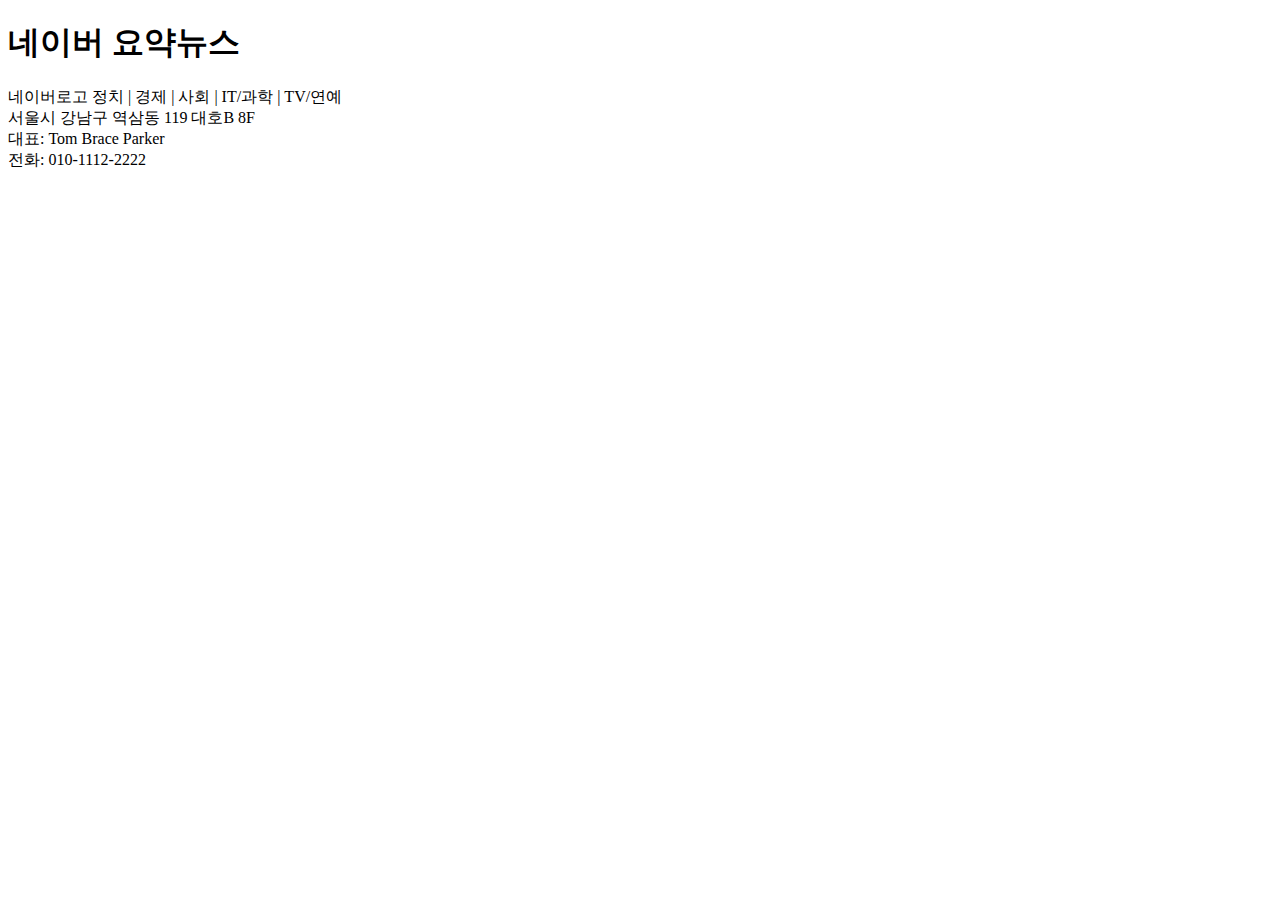
<file: 004.HTML학습/01.Info_PJ/index.html>
<!DOCTYPE html>
<html lang="en">
    <!-- head요소 : 웹페이지 기본설정 -->
<head>
    <!-- 문자열 셋팅 -->
    <meta charset="UTF-8">
    <!-- 모바일 크기처리 -->
    <meta name="viewport" content="width=device-width, initial-scale=1.0">
    <!-- 탭메뉴 출력 타이틀 -->
    <title>네이버 요약뉴스</title>
</head>
<!-- body요소 : 웹문서 본문출력 -->
<body>
    <!-- h1요소 : 큰제목 -->
    <h1>네이버 요약뉴스</h1>
    
    <!-- div요소 : 내용구분박스 -->
    <div>네이버로고 정치 | 경제 | 사회 | IT/과학 | TV/연예</div>
    
    <!-- br요소 : 줄바꿈 -->
    <div> 서울시 강남구 역삼동 119 대호B 8F <br>
    대표: Tom Brace Parker <br>
    전화: 010-1112-2222</div>
   
</body>
</html>
</file>
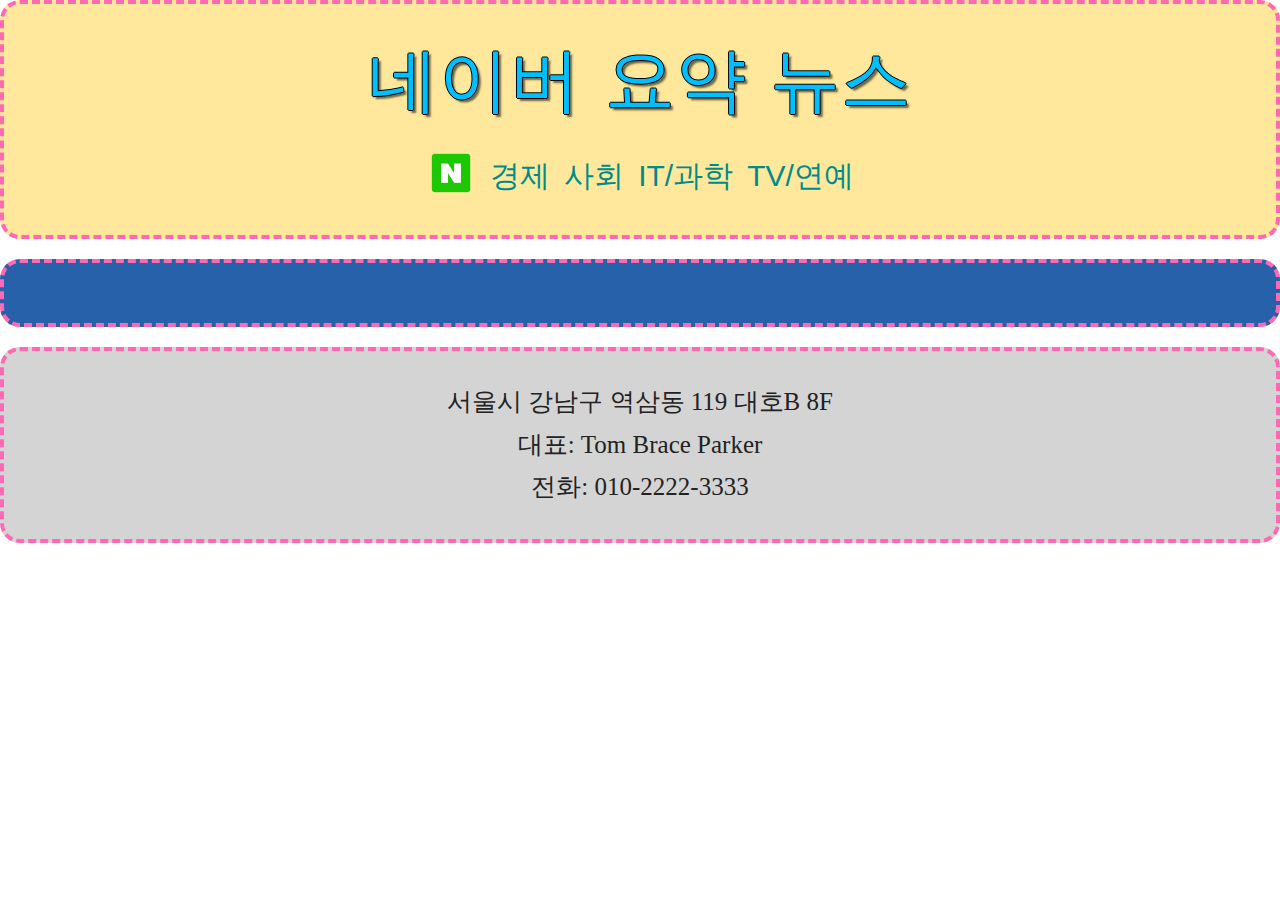
<file: 004.HTML학습/01.Info_PJ/sub3.html>
<!DOCTYPE html>
<html lang="en">
  <!-- head요소 : 웹페이지 기본설정 -->
  <head>
    <!-- 문자열 셋팅 -->
    <meta charset="UTF-8" />
    <!-- 모바일 크기처리 -->
    <meta name="viewport" content="width=device-width, initial-scale=1.0" />
    <!-- 탭메뉴출력 타이틀 -->
    <title>네이버 요약 뉴스</title>
    <!-- 스타일시트 인터널방식 코딩구역 -->
    <style>
      /* CSS문법만 사용하는 구역! */
      /* 기본문법ㅋ
      선택자{속성:값;} */      
    </style>
    <!-- 외부 CSS 연결하기 -->
     <link rel="stylesheet" href="./css/sub.css">
  </head>
  <!-- body요소 : 웹문서 본문출력  -->
  <body>
    <!-- 1. 상단영역 -->
    <header class="top-area common-box">
      <!-- h1요소 : 큰제목 -->
      <h1 id="main-title">네이버 요약 뉴스   </h1>

      <!-- div요소 : 내용구분박스 -->
      <nav class="menu">
        <!-- style속성에 값으로 
         CSS를 셋팅할 수 있다 -->
        <!-- <ul style="list-style: none; display: flex; gap: 10px;"> -->

        <!-- ul요소 : 
           순서없는리스트(unordered list)
           -> 하위필수요소는 li다!(반드시사용!) -->
        <ul>
          <li>
            <a href="index.html"><img src="./images/naver_logo.png" alt="네이버 로고"></a>
          </li>
          <li><a href="sub1.html">경제</a></li>
          <li><a href="sub2.html">사회</a></li>
          <li><a href="sub3.html">IT/과학</a></li>
          <li><a href="sub4.html">TV/연예</a></li>
        </ul>
      </nav>
    </header>

    <!-- 2. 메인영역 -->
    <main class="main-area common-box">
     
      <!-- 2-1. 서브타이틀  -->
       <!-- 2-2. 언론사로고 -->
        <!-- 2-3. 기사제목 -->
         <!-- 2-4. 기사사진 및 정보 -->
          <!-- 2-5. 기사내용 -->
           <!-- 2-6. 기자정보 -->
            <!-- 2-7. 기사원문 -->
    </main>
    <!-- 3. 하단영역 -->
    <footer class="bottom-area common-box">
      <!-- br요소 : 줄바꿈 -->
      <address>
        서울시 강남구 역삼동 119 대호B 8F <br />
        대표: Tom Brace Parker <br />
        전화: 010-2222-3333
      </address>
    </footer>

    <!-- 
    [ HTML5에서 등장한 div 친구들 ]
        - div에 내용을 구분하는 이름을 지어줌
        - 의미가 있는요소를 시멘틱(sementic)태그라고 함!
        1. header : 머릿부분
        2. footer : 아랫부분
        3. main : 메인부분(한번만 사용가능!)
        4. nav : 네비게이션 부분
        5. aside : 부가정보
        6. section : 내용구분파트
        7. article : 독립된 내용구분파트
        ( section/article 내부에 h1~h6 태그사용권고)     
         
        [ 요소 명명법 ]
        1. 아이디는 #, 클래스는 . (약어로만들기)
        2. 이름은 구체적으로 만들고
        단어마다 데쉬(-)를 사용함(케밥케이스)
        3. 아이디는 유일함, 클래스는 다중적용가능
        예) <div class="aa bb cc" id="ee"></div>


        [ img 요소 ]
        - img 는 이미지를 불러오는 요소
        - 필수속성
            1) src : 이미지경로
            2) alt : 대체텍스트(웹접근성 필수)
            -> alternative text

        [ 요소의 구성 ]
        1. 요소명 - 요소별 특징을 구분하는 이름
        2. 속성 - 요소가 가지는 개별 셋팅값을 저장함
        -> 속성값은 쌍따옴표안에 표기함
        표기) <요소명 속성="값">
        -> 요소의 문자는 모두 소문자를 원칙으로 한다!


        [ 요소 공통속성 ]
        1. style 속성 : 요소에 인라인으로 CSS속성값을 셋팅함
        예) <요소명 style="속성:값;속성:값;">
        2. title 속성 : 툴팁제공속성(마우스오버시 등장)
    -->
  </body>
</html>
</file>
<file: 004.HTML학습/01.Info_PJ/css/sub.css>
@charset "utf-8";
/* 서브 페이지 CSS - sub.css */

/* 공통 외부 CSS 불러오기 */
/*  @import url(경로/파일명); */
@
/* 외부 CSS파일 상단엔 반드시 문자셋
설정코드가 있어야 한다! */

/* 메인 페이지 CSS - main.css */

/* 웹폰트 CDN으로 불러오기
CDN(Content Delivery Network)은
어떤 웹파일을 네트워크로 불러오는 것임! */
@import url('https://fonts.googleapis.com/css2?family=Jua&family=Nanum+Gothic&family=Single+Day&display=swap');

/* 웹폰트 적용코드 */
/* font-family: "Single Day", cursive;
font-family: "Jua", sans-serif;
font-family: "Nanum Gothic", sans-serif; */

/* 전체 글씨체 적용하기 */
body{
  /* 웹폰트체를 전체에 적용함! */
  font-family: "Nanum Gothic", sans-serif;
}

/* 기본값 초기화 - 마진,패딩 0 */
html,
body,
h1,
h2,
h3,
ul {
  margin: 0;
  padding: 0;
}

/* 1.상단영역 */
.top-area {
  /* 가로크기 w - width:크기값
        가로크기를 안주면 auto가 기본값 */
  /* width: 1280px; */
  /* 크기를 주면 기본적으로 내부
        컨텐트 영역의 크기이며 패딩과
        보더는 바깥쪽에 생긴다!
        이런박스를 컨텐트박스라고 한다! */

  /* 글자중앙정렬 tac */
  text-align: center;

  /* 배경색 bgc */
  background-color: #ffe89b;
}
/* 메인타이틀 */
#main-title{
  /* 글자체 ff
  글자체를 뒤에 콤마로 여러개 쓰면
  지원되는 글자체를 순서대로 적용함
  만약 없으면 브라우저 기본체 출력! */
  /* font-family: 긍서,글림,돋음; */

  /* 웹폰트 적용하기 */
  font-family: "Single Day", cursive;

  /* 글자체에 따라 기본 h1의 두꺼운설정을 해제함! */
  font-weight: normal;
  /* font-weight:bold 를 보통 많이씀 */

  /* 글자크기 fz */
  font-size: 70px;

  /* 글자색 c */
  color: deepskyblue;

  /* 자간 ls */
  letter-spacing: 1px;

  /* 단어간격 ws */
  word-spacing: 5px;

  /* 글자 그림자 ts
  text-shadow: x축 y축 블러 색;
  */
  /* text-shadow: 3px 3px 2px #0000008d; */

  /* 글자 그림자로 글자 테두리 주기
  글자 그림자를 4개 사용함! 콤마로 여러개! */
  text-shadow: 
  /* 4방향으로 그림자 1px씩 보냄 */
    1px 0 #000,
    -1px 0 #000,
    0 1px #000,
    0 -1px #000,
    /* 그림자 셋팅은 추가로! */
    3px 3px 2px #0000008e;

    /* 하단마진 mb */
    margin-bottom: 20px;

}

/* 메뉴박스 */
.menu ul {
  /* 기본블릿없앰 */
  list-style: none;
  /* 자식요소 옆으로 흐르게
        -> 플렉스는 나중에 적용할 예정! */
  /* display: flex; */
  /* 사이간격 */
  /* gap: 10px; */
}

/* 리스트 요소 */
.menu li {
  /* 인라인 블록으로 display 변경 */
  display: inline-block;
  /* 패딩 p - padding: 위아래 양쪽 */
  padding: 0 5px;
}

/* 리스트 링크 */
.menu a {
  /* 웹폰트 적용하기 */
  font-family: "Jua", sans-serif;
  /* 글자크기 fz */
  font-size: 30px;
  /* 글자색 c */
  color: darkcyan;
  /* 기본 밑줄 없앰! tdn */
  text-decoration: none;

  /* 이미지를 포함한 글자 인라인요소간
  진행방향 세로정렬(va) vertical-align */
  vertical-align: middle;
  /* 사용값 top/middle/bottom/숫자값 */
}
/* a에 마우스 오버시 -> 요소:hover
가상클래스 :hover사용! */
.menu a:hover{
  /* 글자색 변경 */
  color: hotpink;
  /* 윗줄 생성 tdo */
  text-decoration: overline;
  /* 줄종류변경tds : 파도모양 wavy */
  text-decoration-style: wavy;
  /* 그림자 생성 ts */
  text-shadow: 2px 2px 2px #0000004b;
}

/* 네이버 로고 */
.menu img{
  width: 50px;
}

/* 공통클래스 */
.common-box {
  /* 최대가로크기 maw */
  max-width: 1280px;
  /* 효과는?  1280px보다 부모박스 크기가
        작아지면 auto로 전환되고 이것보다 커지면
        더 이상 커지지 않고 크기를 유지함! */

  /* 보더박스만들기(크기에 보더까지 포함) */
  box-sizing: border-box;

  /* 블록요소 가로 중앙정렬하기
        -> 양쪽마진을 auto로 주면된다!
        margin: 0 auto;
        -> 마영오!!! */
  margin: 0 auto;

  /* 테두리 bd - border:두께 종류 색상 */
  border: 4px dashed hotpink;
  /* 패딩 p
          패딩 셋팅법(마진도 동일함)
          padding: 값; (4방향공통)
          padding: 값 값;(위아래 양쪽)
          padding: 값 값 값;(위 양쪽 아래)
          padding: 값 값 값 값;(위 오른 아래 왼)

          -> 물론 방향별 속성이 따로 있음!
          padding-top, padding-bottom
          padding-right, padding-left
        */
  padding: 30px;

  /* 둥근 보더 모서리 bdrs - border-radius */
  border-radius: 20px;
}

/* 2.메인 영역 */
.main-area {
  /* 위 아래 마진 */
  margin-top: 20px;
  margin-bottom: 20px;
  background-color: #2761aa;
}

/* 3.하단 영역 */
.bottom-area {
  /* 블록내부 인라인 중앙정렬 tac */
  text-align: center;
  /* 배경색 bgc */
  background-color: #d4d4d4;
}
/* 주소요소 */
.bottom-area address {
  /* 기본 이탤릭 해제! fsn */
  font-style: normal;
  font-size: 25px;
  /* 줄간격 lh -> line-height 
    값으로 기본 숫자만 쓰는 배수를
    사용함(글자크기의 몇배)
    단위를 사용하면 구체적인 크기로
    줄간격을 줄 수 있음!
  */
  line-height: 1.7;

  /* 글자색 */
  color: #222;
  
}
</file>
